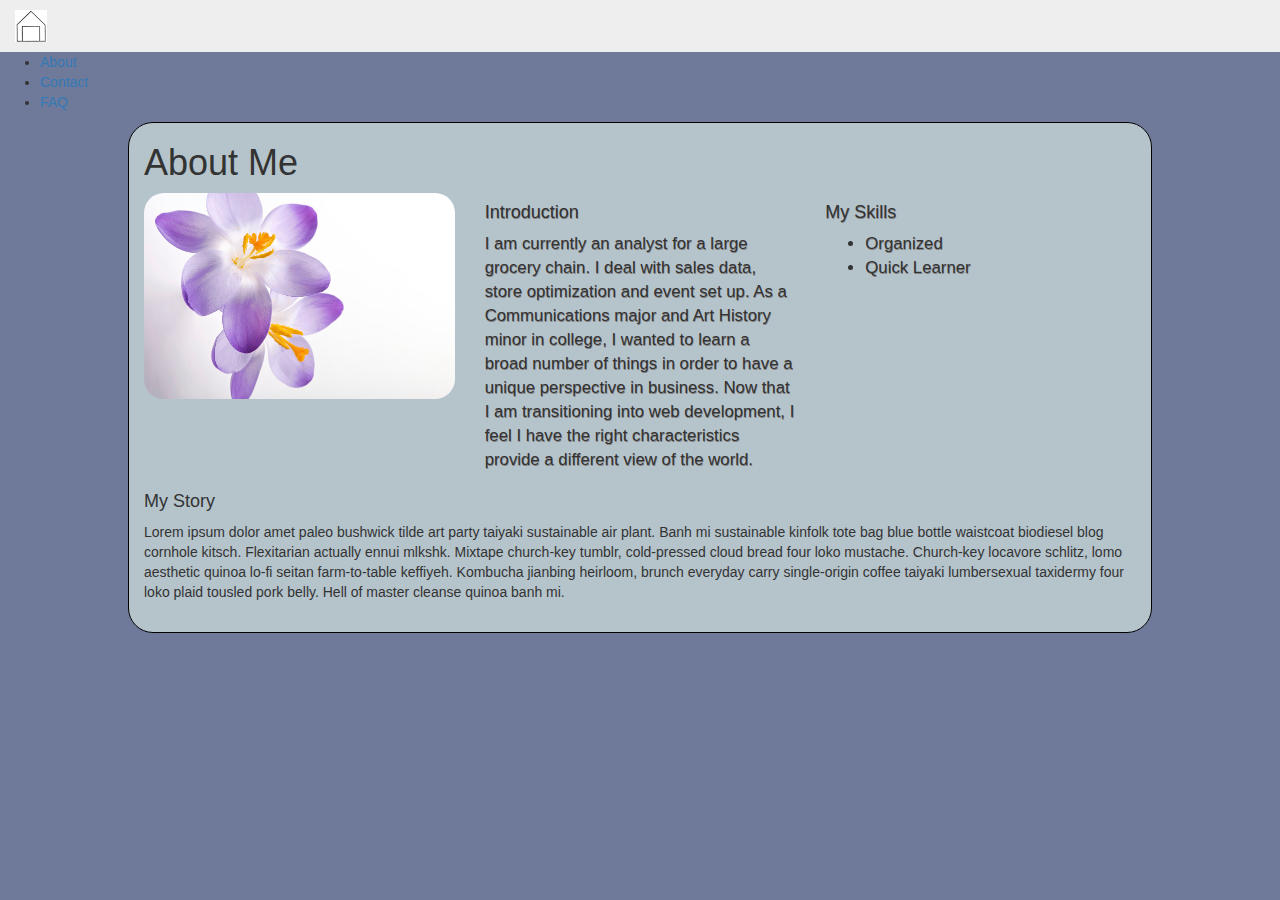
<file: about.html>
<!doctype html>
<html lang="en">
  <head>
    <meta charset="utf-8">
    <meta name="viewport" content="width=device-width, initial-scale=1"> <!--for mobile devices-->
    <!-- Latest compiled and minified CSS -->
    <link rel="stylesheet" href="https://cdnjs.cloudflare.com/ajax/libs/twitter-bootstrap/3.3.7/css/bootstrap.min.css">
    <title>About Me</title>
    <!--[if lt IE 9]>
    <script src="dist/html5shiv.js"></script>
    <! [endif]-->
    <link rel="stylesheet" href="css/styles.css">
  </head>

  <body class= "about-body">
    <div class= "nav">
      <li><a href= "index.html">
        <img src="img/home button.thm.jpg" alt: "Home" style= "width: 32px;height: 32px";>
      </a></li>
      <ul>
        <li><a href= "#">About</a></li>
        <li><a href="contact.html">Contact</a></li>
        <li><a href="faq.html">FAQ</a></li>
      </ul>
    </div> <!--nav class-->
    <div class="container-fluid" id="about">
      <div class="header">
        <h1>About Me</h1>
      </div> <!--header class-->
      <div class="row" id="intro">
        <div class= "col-md-4 col-xs-12">
        <img src="img/Purple flower.jpg" class= "img-responsive">
        </div> <!--image row-->
        <div class="col-md-4 col-xs-12">
          <h4>Introduction</h4>
          <p>I am currently an analyst for a large grocery chain. I deal with sales data, store optimization and event set up.
            As a Communications major and Art History minor in college, I wanted to learn a broad number of things in order to
            have a unique perspective in business. Now that I am transitioning into web development, I feel I have the right characteristics
            provide a different view of the world.</p>
        </div> <!--intro row-->
        <div class="col-md-4 col-xs-12">
          <h4>My Skills</h4>
            <ul id="skill-list">
              <li>Organized</li>
              <li>Quick Learner</li>
            </ul>
        </div> <!--skill row-->
    </div> <!--intro rows-->
      <div class="main-text">
        <h4>My Story</h4>
        <p>Lorem ipsum dolor amet paleo bushwick tilde art party taiyaki sustainable air plant. Banh mi sustainable kinfolk tote bag blue bottle waistcoat biodiesel blog cornhole kitsch. Flexitarian actually ennui mlkshk. Mixtape church-key tumblr, cold-pressed cloud bread four loko mustache. Church-key locavore schlitz, lomo aesthetic quinoa lo-fi seitan farm-to-table keffiyeh. Kombucha jianbing heirloom, brunch everyday carry single-origin coffee taiyaki lumbersexual taxidermy four loko plaid tousled pork belly. Hell of master cleanse quinoa banh mi.</p>
      </div> <!--main text class-->
    </div> <!--container-fluid class-->
    <!-- ============================= -->
    <!-- All your JavaScript comes now -->
    <!-- ============================= -->
    <script src="https://cdnjs.cloudflare.com/ajax/libs/jquery/3.2.1/jquery.min.js"></script>
    <!-- Bootstrap core JS -->
    <script src="https://cdnjs.cloudflare.com/ajax/libs/twitter-bootstrap/3.3.7/js/bootstrap.min.js"></script>
    <!-- Can place script tags with JavaScript files here -->

  </body>

</html>
</file>
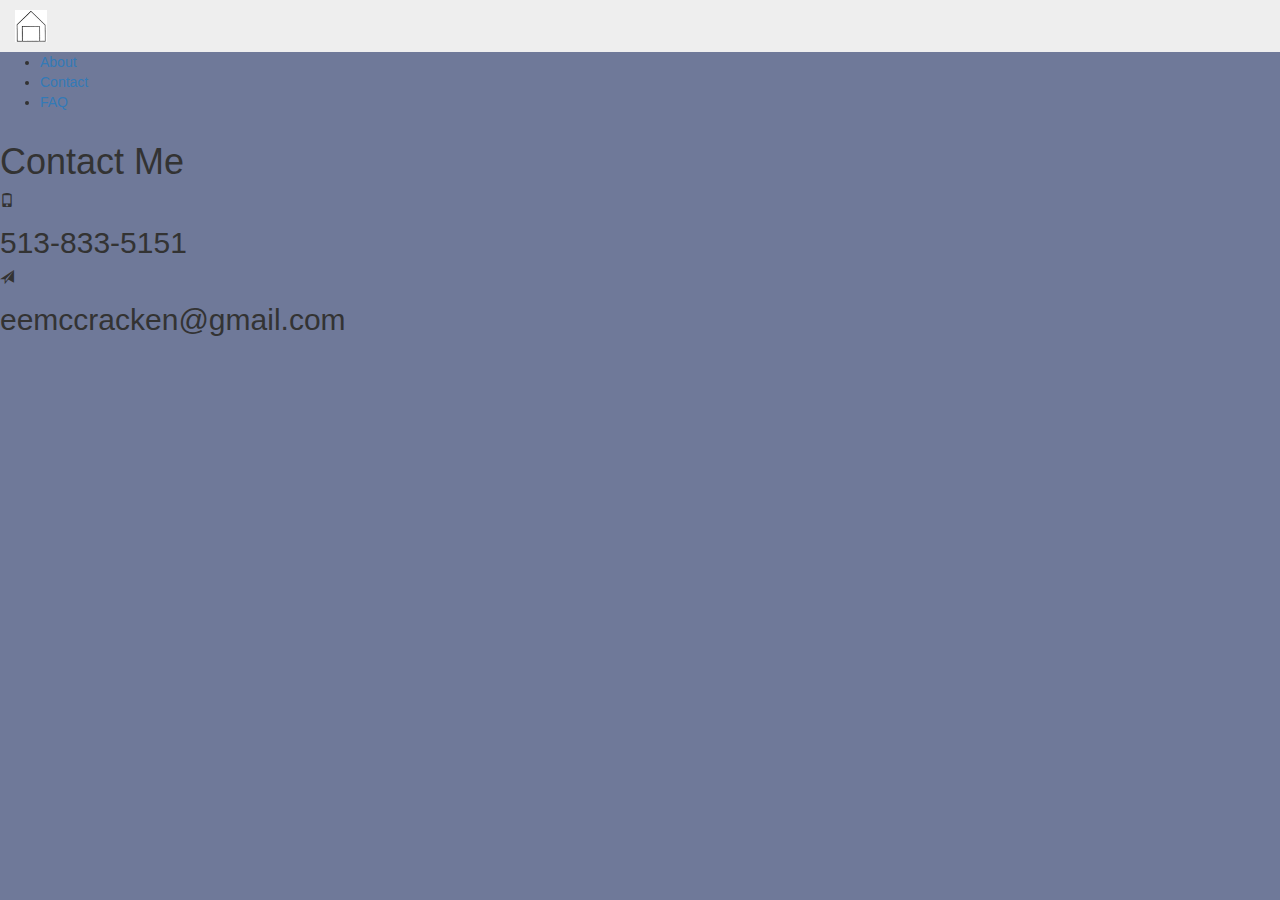
<file: contact.html>
<!doctype.html>

<html lang="en">
<head>
  <meta charset="utf-8">
  <meta name="viewport" content="width=device-width, initial-scale=1"> <!--for mobile devices-->
  <!-- Latest compiled and minified CSS -->
  <link rel="stylesheet" href="https://cdnjs.cloudflare.com/ajax/libs/twitter-bootstrap/3.3.7/css/bootstrap.min.css">
  <link rel="stylesheet" href="css/styles.css">
  <link href="https://fonts.googleapis.com/css?family=Dosis" rel="stylesheet">
</head>

<body class= "contact-body">
  <div class= "nav">
    <li><a href= "index.html">
      <img src="img/home button.thm.jpg" alt: "Home" style= "width: 32px;height: 32px";>
    </a></li>
    <ul>
      <li><a href= "about.html">About</a></li>
      <li><a href="#">Contact</a></li>
      <li><a href="faq.html">FAQ</a></li>
    </ul>
  </div> <!--nav class-->
  <div class="contact-container">
    <div class="contact-header">
      <h1>Contact Me</h1>
    </div> <!-- header class-->
    <div class="contact-box">
      <div class="call">
        <span class="glyphicon glyphicon-phone"></span>
        <h2>513-833-5151</h2>
      </div> <!--call class-->
      <div class="email">
        <span class="glyphicon glyphicon-send"></span>
        <h2>eemccracken@gmail.com</h2>
      </div> <!--email class-->
  </div> <!--box class-->
  </div> <!--container class-->
  <!-- ============================= -->
  <!-- All your JavaScript comes now -->
  <!-- ============================= -->
  <script src="https://cdnjs.cloudflare.com/ajax/libs/jquery/3.2.1/jquery.min.js"></script>
  <!-- Bootstrap core JS -->
  <script src="https://cdnjs.cloudflare.com/ajax/libs/twitter-bootstrap/3.3.7/js/bootstrap.min.js"></script>
  <!-- Can place script tags with JavaScript files here -->

</body>
</file>
<file: css/styles.css>
*{box-sizing: border-box;}

element.style {
    margin: 60px 60px;
}

body {
  position: relative;
  background-color: #6F7999;
}

/*navigation bar*/
nav {
  background-color: transparent !important;
  border: 0 !important;
}

.anchor {
  padding-bottom: 50px;
}

/*Statement*/
.statement {
  padding: 15% 15% 5% 15%;
  height: 50%;
  width: 100%;
  background-color: #6F7999;
  background-size: cover;
  color: white;
  text-align:center;
  font-family: 'Avant Garde', 'Candara', sans-serif;
  text-shadow: 2px 1px grey;
}

.modal-button {
  padding: 10px;
  float: center;
}

.btn-secondary {
  background-color: #d3a9c6;
  border-color: black;
}

.modal-body-1,
.modal-body-2 {
  height: 600px;
}

.modal-button:hover {
   -webkit-transform: scale(1.3);
   -ms-transform: scale(1.3);
   transform: scale(1.3);
 }

/*work images*/

#work {
  padding-top: 10%;
  padding-bottom:30%;
}

.img-responsive {
  border-radius:20px;
}

.git-img-responsive {
  position: relative;
}

.work-img {
  display: block;
  margin: 10px;
  position: relative;
  padding: 1%;
}

.code-img {
  display: block;
  position: relative;
}

.info {
  display: none;
  position: absolute;
  text-align: center;
  top: 15%;
  left: 5%;
  color: #cbb5c3;
  font-family: 'Avant Garde', 'Candara', sans-serif;
  text-transform: uppercase;
  font-weight: 500;
  letter-spacing: 0.5em;
  line-height: 1.6;
  font-size: 1.3em;
  text-shadow: 2px 2px #767676;;
}

.proj-title {
  font-weight: 100;
}

/*contact info*/

#myinfo,
form {
  padding-top: 2% !important;
  padding-bottom: 3%;
  background-color: rgba(72, 78, 81, 0.8);
  border-radius: 10%;
}

form{
  padding-left: 2%;
  padding-right: 2%;
}

.col-lg-6  {
  padding-left: 0px !important;
  padding-right: 4px !important;
}

h2
.call
.email {
  padding: 2% 2% 2% 2%;
  margin-left: 10%;
}


#contact {
  text-align: left;
  font-family: 'Avant Garde', 'Candara', sans-serif;
  font-size: 1.3em;
  background-image: url("../img/teamwork.jpg");
  background-attachment: fixed;
  background-size: cover;
  color: #f4f4f4;
  padding-top: 3%;
  height: 40%;
  margin-top: 3%;
  margin-bottom: 10%;
  width: 80%;
}

form p {
  font-family: 'Avant Garde', 'Candara', sans-serif;
  font-size: 1em;
}

.form-control {
  width: 100%;
}

#message-box {
  margin-bottom: 2%;
}

/* about me page */

#about {
  width: 80%;
  border: 1px solid black;
  border-radius: 25px;
  padding-bottom: 20px;
  background-color: #b5c3cb
}

#about h2 {
  text-align: center;
}

#intro {
  font-size: 1.2em;
  text-shadow: .5px .5px grey;
}

/* Typography*/
h2,
h3 {
  font-family: 'Avant Garde', 'Candara', sans-serif;
}

/*footer*/
.footer a {
  float: left;
}

.copyright {
  float: right;
  color:white;
  font-family: 'Dosis', 'courier new', 'lucida sans typwriter', sans-serif;
}

.embed-responsive-item {
  padding-top: 10px;
}
</file>
